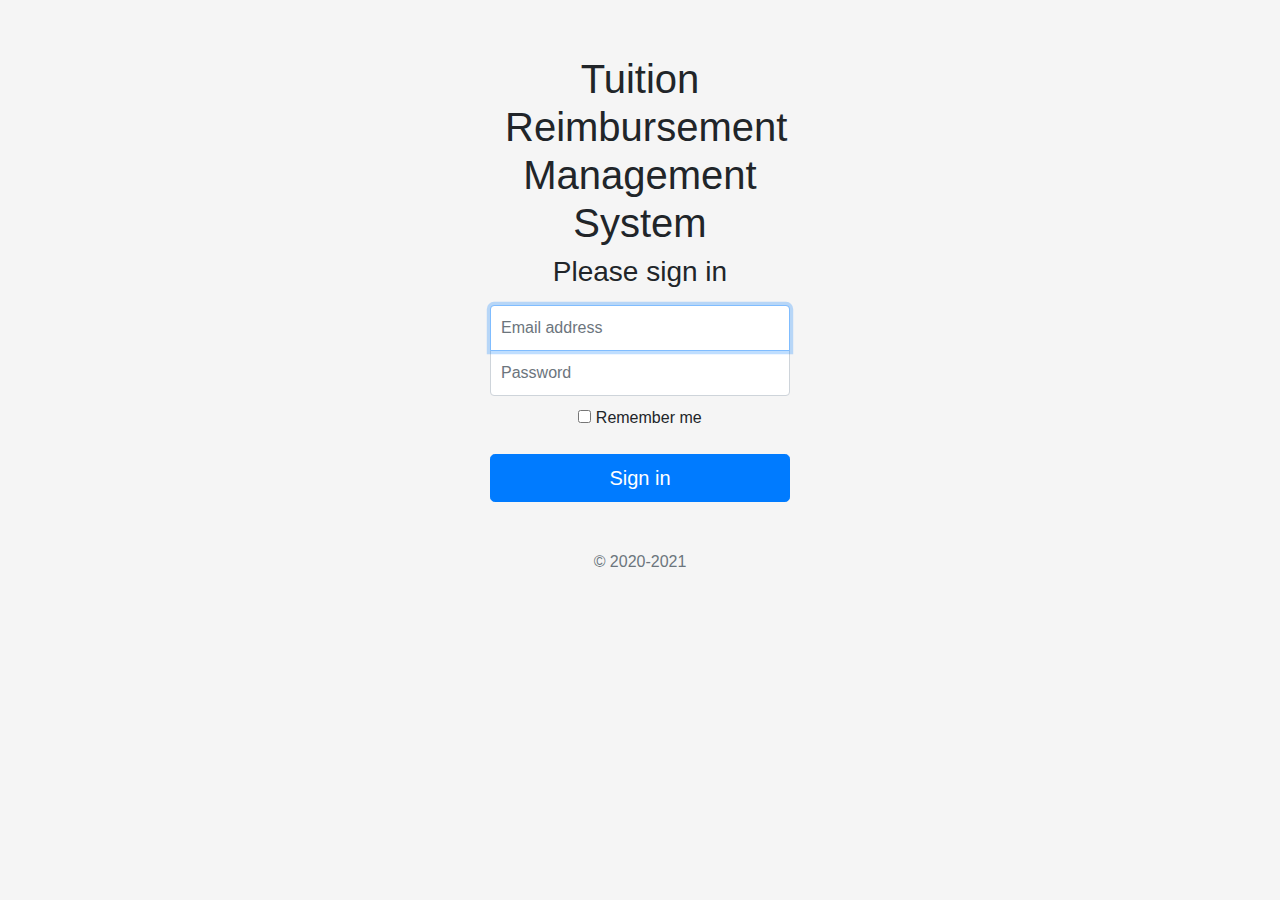
<file: src/main/webapp/index_download/getbootstrap.com/docs/4.0/examples/sign-in/index.html>
<!doctype html>
<html lang="en">

<!-- Mirrored from getbootstrap.com/docs/4.0/examples/sign-in/ by HTTrack Website Copier/3.x [XR&CO'2014], Sat, 11 Apr 2020 08:27:00 GMT -->
<!-- Added by HTTrack -->
<meta http-equiv="content-type" content="text/html;charset=utf-8" /><!-- /Added by HTTrack -->

<head>
  <meta charset="utf-8">
  <meta name="viewport" content="width=device-width, initial-scale=1, shrink-to-fit=no">
  <meta name="description" content="">
  <meta name="author" content="">

  <title>TRMS</title>

  <link rel="canonical" href="index.html">

  <!-- Bootstrap core CSS -->
  <link href="../../dist/css/bootstrap.min.css" rel="stylesheet">

  <!-- Custom styles for this template -->
  <link href="signin.css" rel="stylesheet">
</head>
<div class="container-fluid">

  <body class="text-center">
    <form class="form-signin">
      <div class="row-fluid">
        <div class="col-12">
          <h1>Tuition Reimbursement Management System</h1>
        </div>
      </div>

      <h1 class="h3 mb-3 font-weight-normal">Please sign in</h1>
      <label for="inputEmail" class="sr-only">Email address</label>
      <input type="email" id="inputEmail" class="form-control" placeholder="Email address" required autofocus>
      <label for="inputPassword" class="sr-only">Password</label>
      <input type="password" id="inputPassword" class="form-control" placeholder="Password" required>
      <div class="checkbox mb-3">
        <label>
          <input type="checkbox" value="remember-me"> Remember me
        </label>
      </div>
      <button class="btn btn-lg btn-primary btn-block" type="submit">Sign in</button>
      <p class="mt-5 mb-3 text-muted">&copy; 2020-2021</p>
    </form>
</div>
</body>

<!-- Mirrored from getbootstrap.com/docs/4.0/examples/sign-in/ by HTTrack Website Copier/3.x [XR&CO'2014], Sat, 11 Apr 2020 08:27:00 GMT -->

</html>
</file>
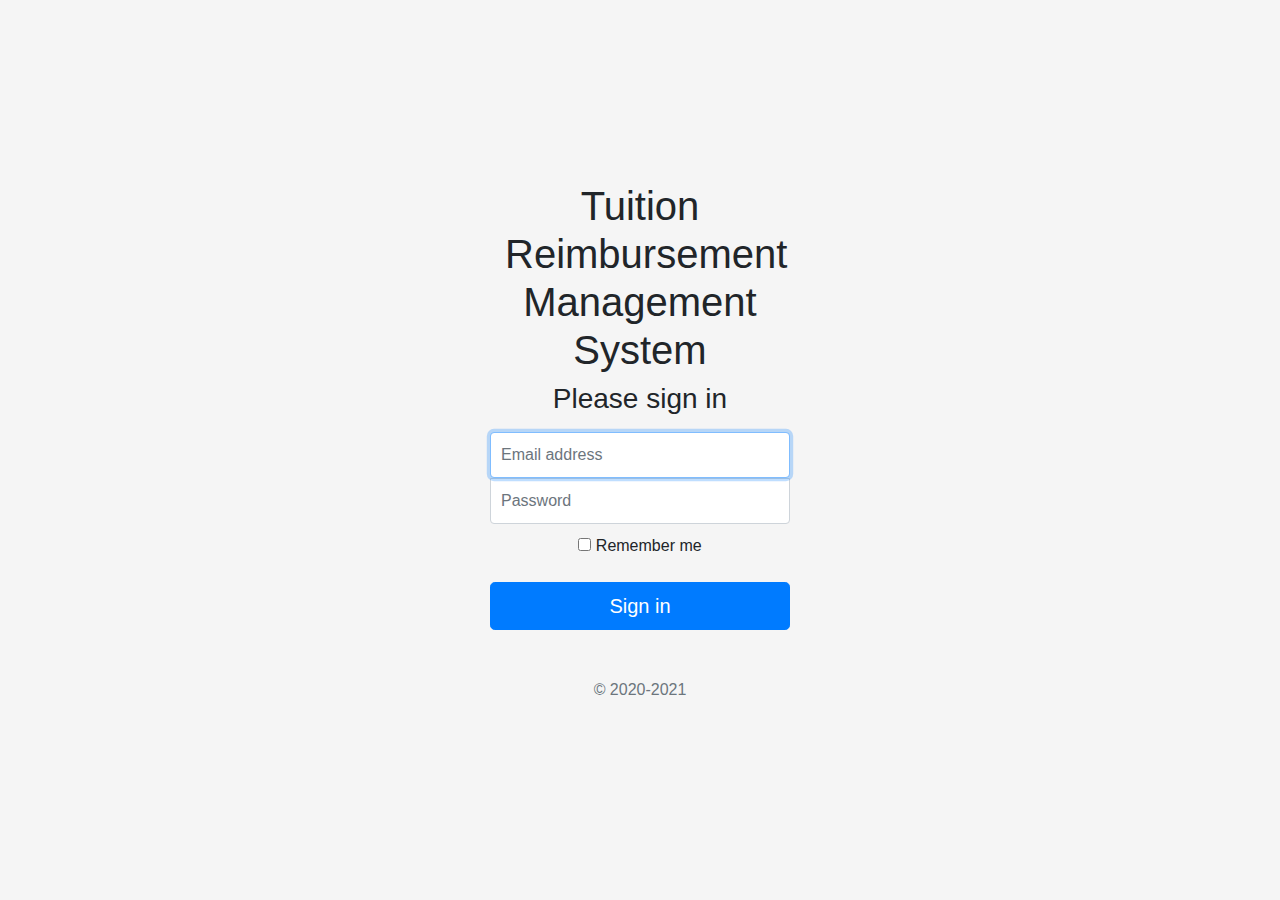
<file: src/main/webapp/index_1_1.html>
<!doctype html>
<html lang="en">

<!-- Mirrored from getbootstrap.com/docs/4.0/examples/sign-in/ by HTTrack Website Copier/3.x [XR&CO'2014], Sat, 11 Apr 2020 08:27:00 GMT -->
<!-- Added by HTTrack -->
<meta http-equiv="content-type" content="text/html;charset=utf-8" /><!-- /Added by HTTrack -->

<head>
 <meta charset="utf-8">
 <meta name="viewport" content="width=device-width, initial-scale=1, shrink-to-fit=no">
 <meta name="description" content="">
 <meta name="author" content="">

 <title>TRMS Login</title>

 <link rel="canonical" href="index.html">

 <!-- Bootstrap core CSS -->
 <link href="bootstrap.min.css" rel="stylesheet">

 <!-- Custom styles for this template -->
 
 <link href="signin.css" rel="stylesheet">
 <script>
   function preventBack(){window.history.forward();}
    setTimeout("preventBack()", 0);
    window.onunload=function(){null};
</script>

</head>
<div class="container-fluid">

 <body class="text-center">
 
  <form action="TRMSLoginServlet" method="post" class="form-signin">
   <div class="row-fluid">
    <div class="col-12">
     <h1>Tuition Reimbursement Management System</h1>
    </div>
   </div>

   <h1 class="h3 mb-3 font-weight-normal">Please sign in</h1>
   <label for="inputEmail" class="sr-only">Email address</label>
   <input type="text" name="username" id="inputEmail" class="form-control" placeholder="Email address" required autofocus>
   <label for="inputPassword" class="sr-only">Password</label>
   <input type="password" name="password" id="inputPassword" class="form-control" placeholder="Password" required>
   <div class="checkbox mb-3">
    <label>
     <input type="checkbox" value="remember-me"> Remember me
    </label>
   </div>
   <button class="btn btn-lg btn-primary btn-block" type="submit">Sign in</button>
   <p class="mt-5 mb-3 text-muted">&copy; 2020-2021</p>
  </form>
</div>

</body>

<!-- Mirrored from getbootstrap.com/docs/4.0/examples/sign-in/ by HTTrack Website Copier/3.x [XR&CO'2014], Sat, 11 Apr 2020 08:27:00 GMT -->

</html>
</file>
<file: src/main/webapp/index_download/getbootstrap.com/docs/4.0/examples/sign-in/signin.css>
html,
body {
    height: 100%;
}

body {
    display: -ms-flexbox;
    display: -webkit-box;
    display: flex;


    padding-top: 40px;
    padding-bottom: 40px;
    background-color: #f5f5f5;
}

.form-signin {
    width: 100%;
    max-width: 330px;
    padding: 15px;
    margin: 0 auto;
}
.form-signin .checkbox {
    font-weight: 100;
}
.form-signin .form-control {
    position: relative;
    box-sizing: border-box;
    height: auto;
    padding: 10px;
    font-size: 16px;
}
.form-signin .form-control:focus {
    z-index: 2;
}
.form-signin input[type="email"] {
    margin-bottom: -1px;
    border-bottom-right-radius: 0;
    border-bottom-left-radius: 0;
}
.form-signin input[type="password"] {
    margin-bottom: 10px;
    border-top-left-radius: 0;
    border-top-right-radius: 0;
}
</file>
<file: src/main/webapp/signin.css>
html,
body {
  height: 100%;
}

body {
  display: -ms-flexbox;
  display: -webkit-box;
  display: flex;
  -ms-flex-align: center;
  -ms-flex-pack: center;
  -webkit-box-align: center;
  align-items: center;
  -webkit-box-pack: center;
  justify-content: center;
  padding-top: 40px;
  padding-bottom: 40px;
  background-color: #f5f5f5;
}

.form-signin {
  width: 100%;
  max-width: 330px;
  padding: 15px;
  margin: 0 auto;
}
.form-signin .checkbox {
  font-weight: 400;
}
.form-signin .form-control {
  position: relative;
  box-sizing: border-box;
  height: auto;
  padding: 10px;
  font-size: 16px;
}
.form-signin .form-control:focus {
  z-index: 2;
}
.form-signin input[type="email"] {
  margin-bottom: -1px;
  border-bottom-right-radius: 0;
  border-bottom-left-radius: 0;
}
.form-signin input[type="password"] {
  margin-bottom: 10px;
  border-top-left-radius: 0;
  border-top-right-radius: 0;
}
</file>
